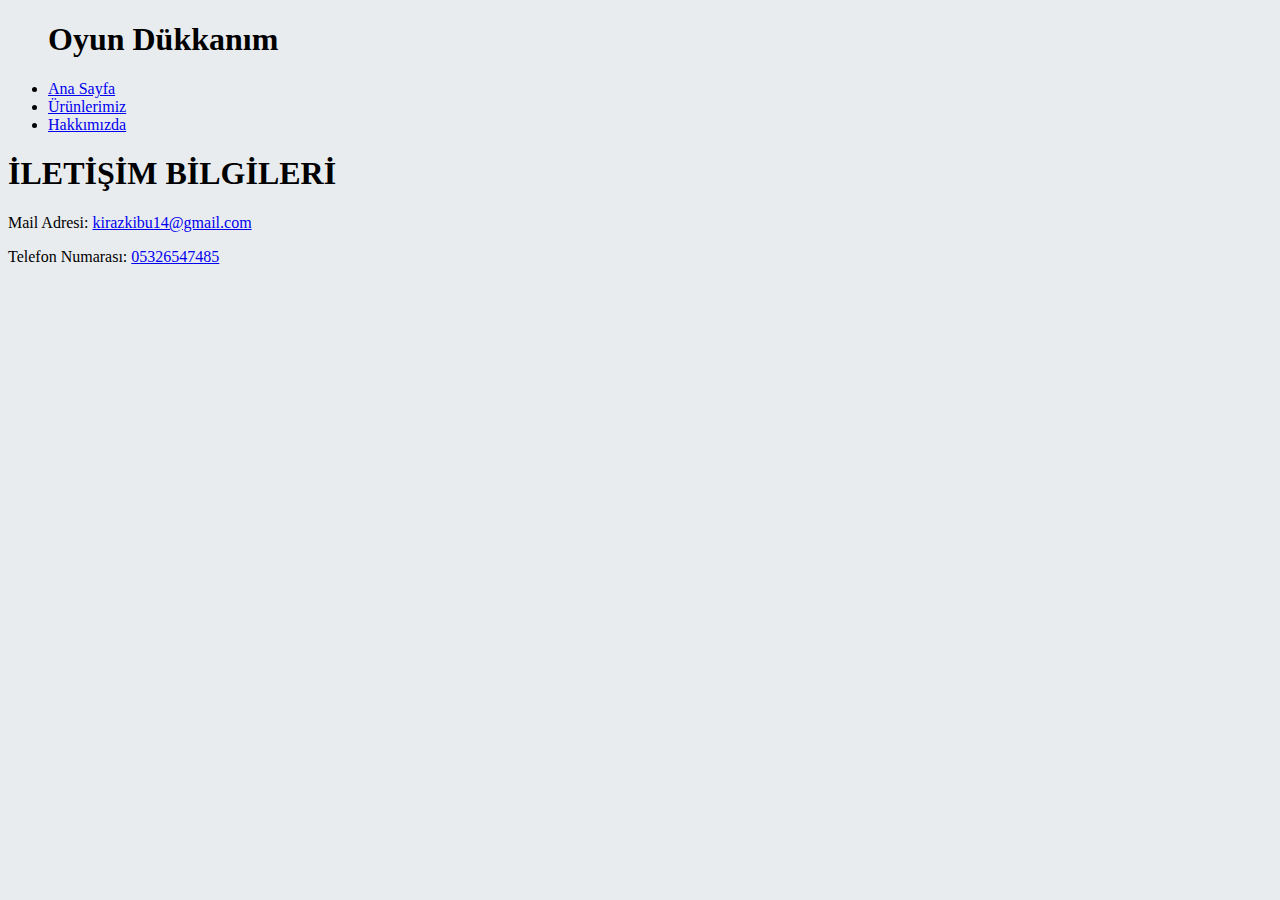
<file: HTML/contact.html>
<!doctype html>
<html lang="tr">
  <head>
    <!-- Required meta tags -->
    <meta charset="utf-8">
    <meta name="viewport" content="width=device-width, initial-scale=1, shrink-to-fit=no">

    <!-- Bootstrap CSS -->
    <link rel="stylesheet" href="https://cdn.jsdelivr.net/npm/bootstrap@4.6.1/dist/css/bootstrap.min.css" integrity="sha384-zCbKRCUGaJDkqS1kPbPd7TveP5iyJE0EjAuZQTgFLD2ylzuqKfdKlfG/eSrtxUkn" crossorigin="anonymous">
    <link rel="stylesheet" href="../CSS/style.css">

    <title>Hello, world!</title>
  </head>
  <body style="background-color:#E9ECEF">
    <!-- nav  barı -->
    <nav class="navbar bg-secondary mb-5">
        <ul class="nav ">
          <h1 class="navbar-brand mb-0 text-danger">Oyun Dükkanım</h1>
          <li class="nav-item">
            <a class="nav-link text-dark" href="index.html">Ana Sayfa</a>
          </li>
          <li class="nav-item">
            <a class="nav-link text-dark" href="product.html">Ürünlerimiz</a>
          </li>
          <li class="nav-item">
            <a class="nav-link text-dark" href="contact.html">Hakkımızda</a>
          </li>
        </ul>
    </nav>
    <!-- nav barının sonu -->
    <section class="text-sm-center text-warning">
        <h1>İLETİŞİM BİLGİLERİ</h1>
        <p>Mail Adresi: <a href="mailto:kirazkibu14@gmail.com">kirazkibu14@gmail.com</a></p>
        <p>Telefon Numarası: <a href="tel:05326547485">05326547485</a> </p>
    </section>
    
    

    <!-- Optional JavaScript; choose one of the two! -->

    <!-- Option 1: jQuery and Bootstrap Bundle (includes Popper) -->
    <script src="https://cdn.jsdelivr.net/npm/jquery@3.5.1/dist/jquery.slim.min.js" integrity="sha384-DfXdz2htPH0lsSSs5nCTpuj/zy4C+OGpamoFVy38MVBnE+IbbVYUew+OrCXaRkfj" crossorigin="anonymous"></script>
    <script src="https://cdn.jsdelivr.net/npm/bootstrap@4.6.1/dist/js/bootstrap.bundle.min.js" integrity="sha384-fQybjgWLrvvRgtW6bFlB7jaZrFsaBXjsOMm/tB9LTS58ONXgqbR9W8oWht/amnpF" crossorigin="anonymous"></script>

    <!-- Option 2: Separate Popper and Bootstrap JS -->
    <!--
    <script src="https://cdn.jsdelivr.net/npm/jquery@3.5.1/dist/jquery.slim.min.js" integrity="sha384-DfXdz2htPH0lsSSs5nCTpuj/zy4C+OGpamoFVy38MVBnE+IbbVYUew+OrCXaRkfj" crossorigin="anonymous"></script>
    <script src="https://cdn.jsdelivr.net/npm/popper.js@1.16.1/dist/umd/popper.min.js" integrity="sha384-9/reFTGAW83EW2RDu2S0VKaIzap3H66lZH81PoYlFhbGU+6BZp6G7niu735Sk7lN" crossorigin="anonymous"></script>
    <script src="https://cdn.jsdelivr.net/npm/bootstrap@4.6.1/dist/js/bootstrap.min.js" integrity="sha384-VHvPCCyXqtD5DqJeNxl2dtTyhF78xXNXdkwX1CZeRusQfRKp+tA7hAShOK/B/fQ2" crossorigin="anonymous"></script>
    -->
  </body>
</html>
</file>
<file: CSS/style.css>
.text-color {
    color:blueviolet;
    font-weight: bold;
}

.border {
    width: fit-content;
    padding: 0 1vw;
    border-radius: 5px;
}
</file>
